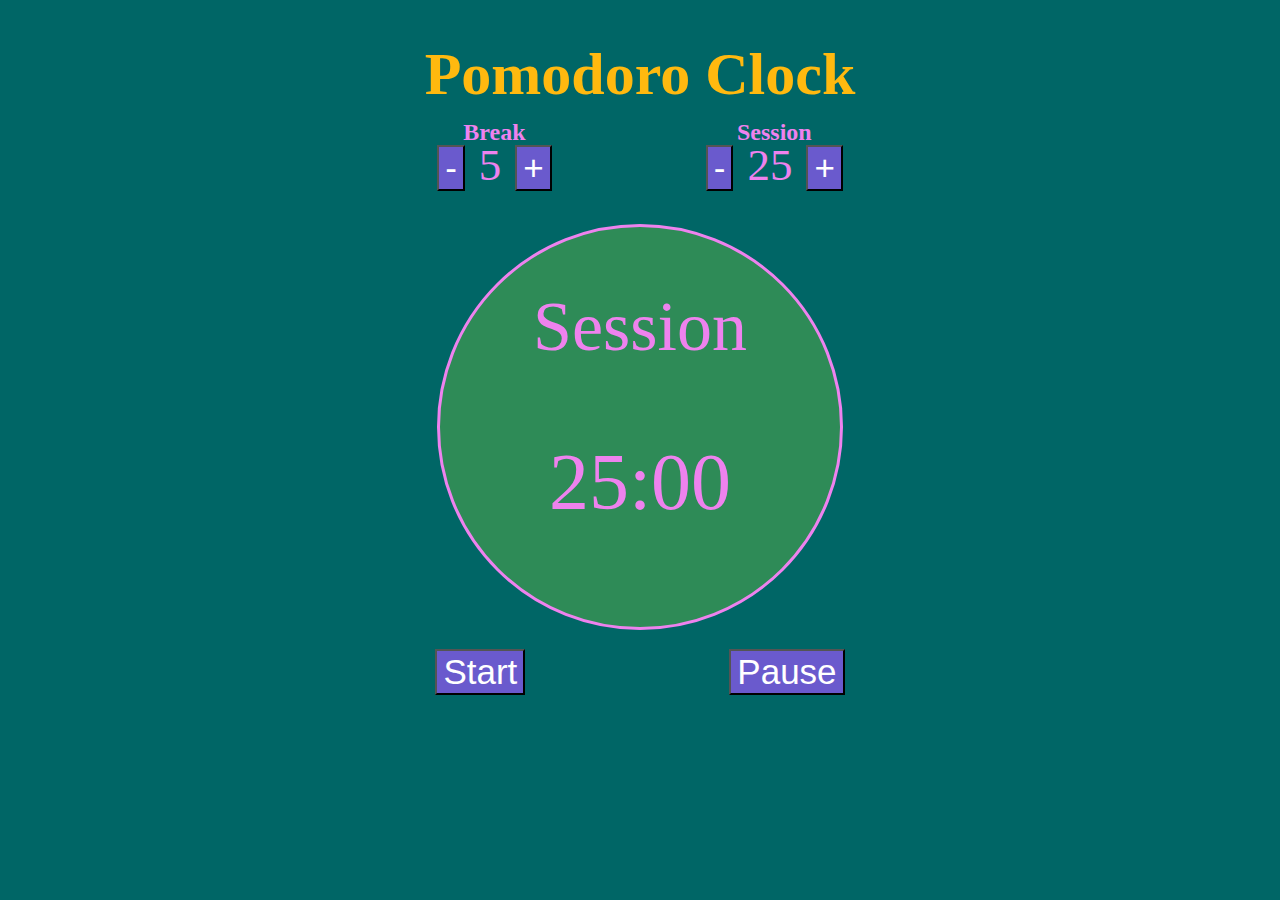
<file: index.html>
<!DOCTYPE html>
<html>
	<link rel="stylesheet" type="text/css" href="style.css" />
	
<head>
	<title>Build a Pomodoro Clock</title>
</head>
<body>
	<h1>Pomodoro Clock</h1>
		<div class="timers">
		  <div class="break">
			<h2>Break</h2>
			<div>
			  <button class="format" id="minusBreak" onclick="minusBreak()">-</button>
			  <p class="format" id='break'>5</p>
			  <button class="format" id="plusBreak" onclick="plusBreak()">+</button>
			</div>
		  </div>
		  <div class="count">
			<h2>Session</h2>
			<div>
			  <button class="format" id="minusCount" onclick="minusCount()">-</button>
			   <p class="format" id="count">25</p>
			  <button class="format" id="plusCount" onclick="plusCount()">+</button>
			</div>
		  </div>
		</div>
		<div class="circle" id="circleba">
		  <p id="title">Session</p>
		  <p id="timer" style="font-size: 80px;"></p>
		</div>
		<button id="startbtn">Start</button>
		<button id="pausebtn">Pause</button>

    <script src="script.js"></script>	
</body>
</html>
</file>
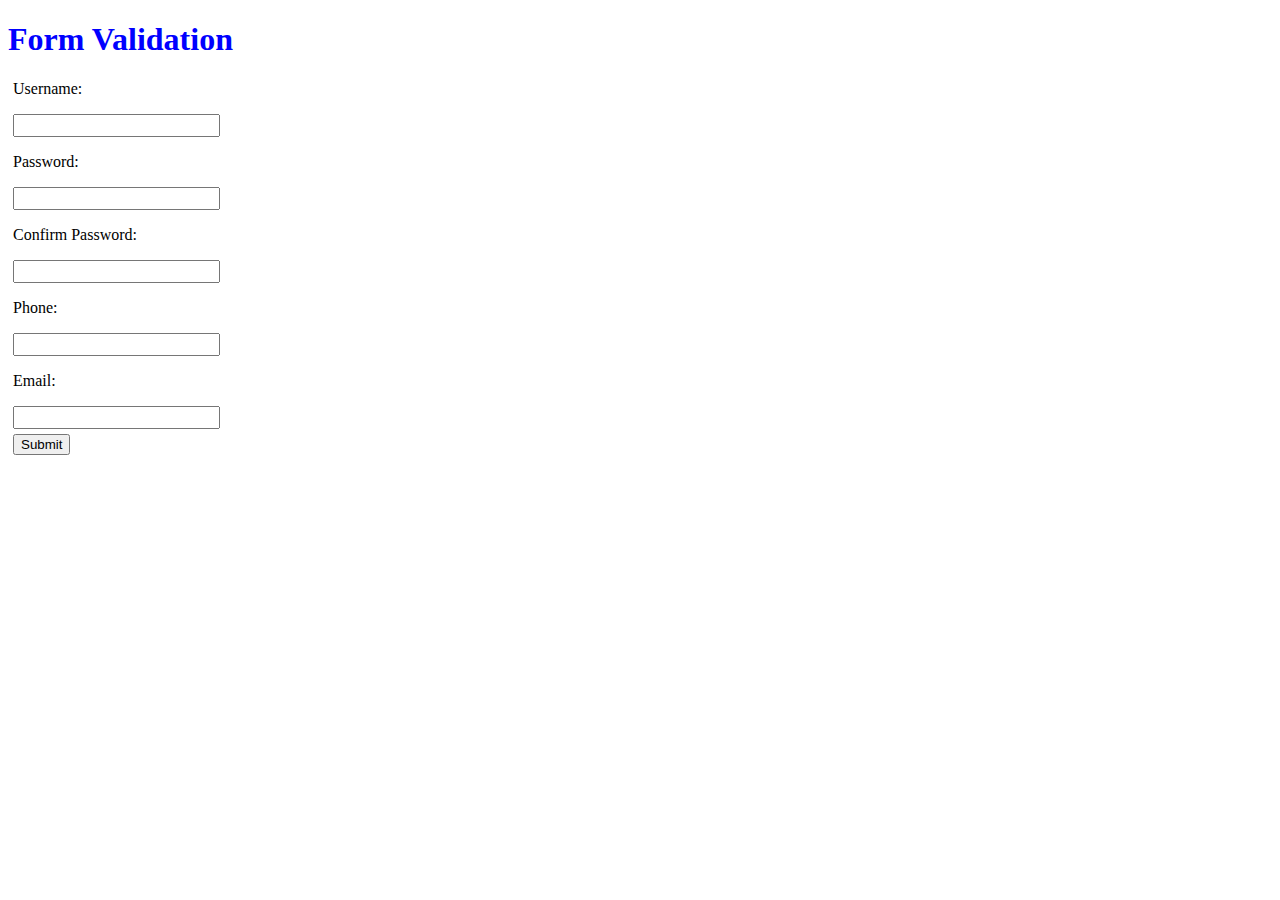
<file: form.html>
<!DOCTYPE html>
<html>
<head>
	<meta charset="UTF-8">
	<title>Form Validator</title>
	<link rel="stylesheet" href="form.css">
	<script src="form.js"></script>

</head>
<body>

	<div class="container">
		<h1 class="vali" style="color: blue;">Form Validation</h1>
		<div class="format">
			<form action="#" onsubmit="return validation()">
				<div class="forform">
					<p align="left"> Username: </p>
					<input type="text" name="user" id="username" class="form" style="font-size: 15px;">
					<span id="usernameid" class="usernamei"></span>
				</div>

				<div class="forform">
					<p align="left"> Password: </p>
					<input type="password" name="user" id="password" class="form" style="font-size: 15px;">
					<span id="passwords" class="password"></span>
				</div>

				<div class="forform">
					<p align="left"> Confirm Password: </p>
					<input type="password" name="user" id="passwordconfrm" class="form" style="font-size: 15px;">
					<span id="confrmpassword" class="confrmpasswro"></span>
				</div>

				<div class="forform">
					<p align="left"> Phone: </p>
					<input type="text" name="user" id="numbermobile" class="form" style="font-size: 15px;">
					<span id="mobilenumber" class="mobilenumbe"></span>
				</div>

				<div class="forform">
					<p align="left"> Email: </p>
					<input type="text" name="user" id="emailid" class="form" style="font-size: 15px;">
					<span id="emailids" class="emaili"></span>
				</div>
				<div class="forform">
				<input type="submit" name="submit" value="Submit" class="btnsub">
			</div>
			</form>
		</div>
	</div>
</body>
</html>
</file>
<file: style.css>
body{
  text-align: center;
  font-family: Time New Roman;
  background-color: #006666 ;
  color: violet;
}
.circle{
  height: 400px;
  width: 400px;
  margin: 40px auto;
  border: 3px solid violet;
  border-radius: 75%;
  cursor: grab;
}
#circleba {
	background-color: #2E8B57 ;
}
h1{
  font-size: 60px;
  font-family: Pacifico;
  color: #FFB90F;
}
.timers div{
  display: inline-block;
  margin: -50px 35px;
}
.format{
  display: inline-block;
  margin: 5px;
}
button{
  color: white;
  background-color: #6A5ACD;
  border:5;
  font-size: 35px; 
  margin: -50px 100px;
}
button:hover{
  cursor: pointer;
  color: red;
  background-color: #BFEFFF;
}
#break{
  font-size: 45px; 
}
#count{
	font-size: 45px; 
}
#title, #timer{
  font-size: 70px;
  margin-top: 60px;
}
</file>
<file: form.css>
.vali{
	text-align: left;
}
.forform{
	text-align: left;
	margin-top: 5px;
	margin: 5px;	
}

.password{
	color: red;
}
.usernamei{
	color: red;
}
.confrmpasswro{
	color: red;
}
.mobilenumbe{
	color: red;
}
.emaili{
	color: red;
}
</file>
